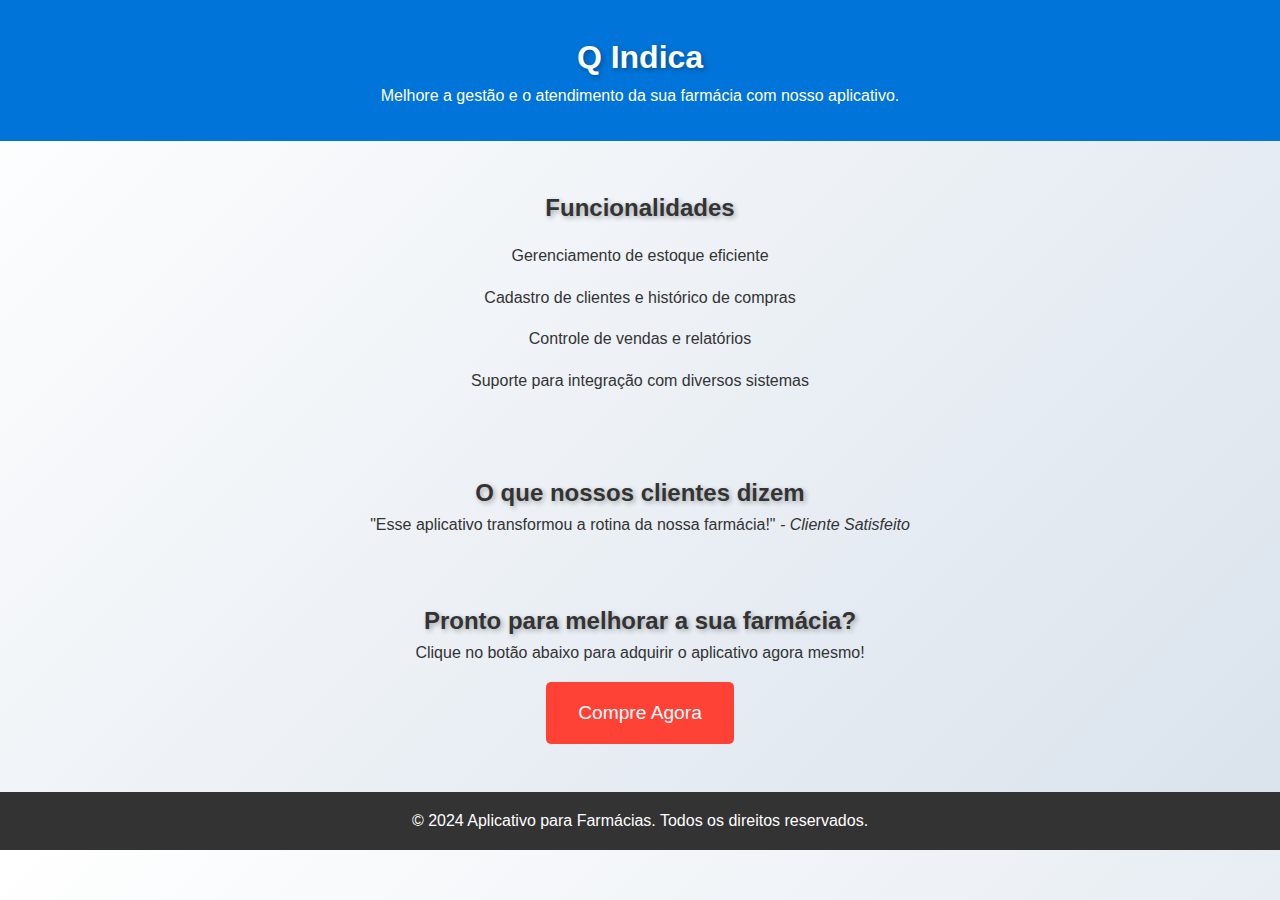
<file: index.html>
<!DOCTYPE html>
<html lang="pt-br">
<head>
    <meta charset="UTF-8">
    <meta name="viewport" content="width=device-width, initial-scale=1.0">
    <title> Q Indica - Aplicativo para Farmácias - Compre Agora!</title>
    <link rel="stylesheet" href="style.css">
</head>
<body>
    <!-- Cabeçalho -->
    <header>
        <h1>Q Indica</h1>
        <p>Melhore a gestão e o atendimento da sua farmácia com nosso aplicativo.</p>
    </header>

    <!-- Seção de Funcionalidades -->
    <section id="features">
        <h2>Funcionalidades</h2>
        <ul>
            <li>Gerenciamento de estoque eficiente</li>
            <li>Cadastro de clientes e histórico de compras</li>
            <li>Controle de vendas e relatórios</li>
            <li>Suporte para integração com diversos sistemas</li>
        </ul>
    </section>

    <!-- Seção de Testemunhos (opcional) -->
    <section id="testimonials">
        <h2>O que nossos clientes dizem</h2>
        <blockquote>
            "Esse aplicativo transformou a rotina da nossa farmácia!"
            <cite>- Cliente Satisfeito</cite>
        </blockquote>
    </section>

    <!-- Botão de Chamada para Ação -->
    <section id="cta">
        <h2>Pronto para melhorar a sua farmácia?</h2>
        <p>Clique no botão abaixo para adquirir o aplicativo agora mesmo!</p>
        <a href="https://www.kiwifi.com/comprar-aplicativo" class="btn">Compre Agora</a>
    </section>

    <!-- Rodapé -->
    <footer>
        <p>&copy; 2024 Aplicativo para Farmácias. Todos os direitos reservados.</p>
    </footer>
</body>
</html>
</file>
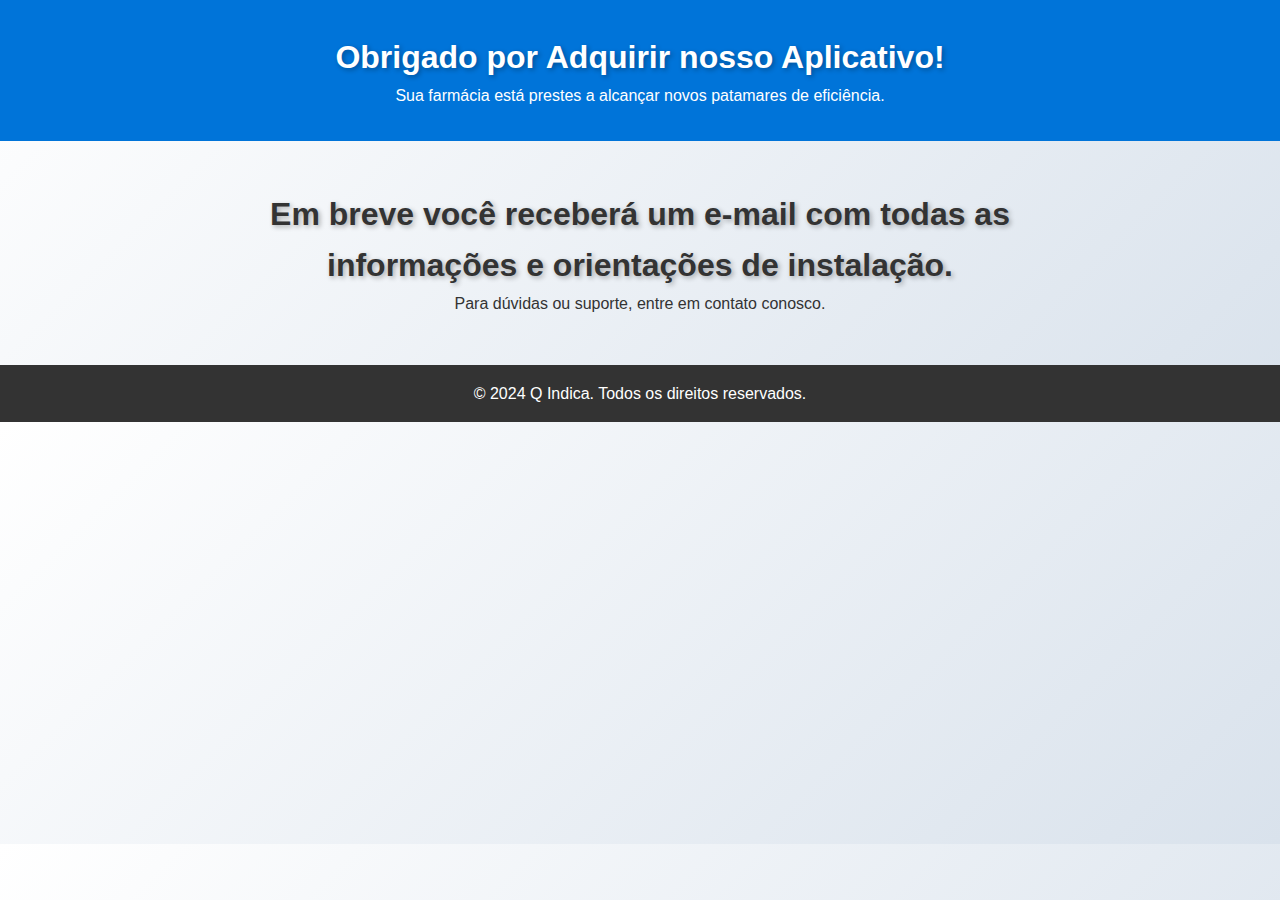
<file: thankyou.html>
<!DOCTYPE html>
<html lang="pt-br">
<head>
    <meta charset="UTF-8">
    <meta name="viewport" content="width=device-width, initial-scale=1.0">
    <title> Q Indica - Obrigado pela Compra!</title>
    <link rel="stylesheet" href="style.css">
</head>
<body>
    <header>
        <h1>Obrigado por Adquirir nosso Aplicativo!</h1>
        <p>Sua farmácia está prestes a alcançar novos patamares de eficiência.</p>
    </header>

    <section>
        <h1>Em breve você receberá um e-mail com todas as informações e orientações de instalação.</h1>
        <p>Para dúvidas ou suporte, entre em contato conosco.</p>
    </section>

    <footer>
        <p>&copy; 2024 Q Indica. Todos os direitos reservados.</p>
    </footer>
</body>
</html>
</file>
<file: style.css>
* {
    margin: 0;
    padding: 0;
    box-sizing: border-box;
}

body {
    font-family: Arial, sans-serif;
    background-color: #f4f4f9;
    background: linear-gradient(135deg, #ffffff, #d9e2ec);
    color: #333;
    line-height: 1.6;
}

h1 {
    color: var(--primary-color);
    text-shadow: 2px 2px 5px rgba(0, 0, 0, 0.3);
}

h2 {
    color: var(--primary-color);
    text-shadow: 2px 2px 5px rgba(0, 0, 0, 0.3);
}

header {
    text-align: center;
    padding: 2rem;
    background-color: #0074d9;
    color: #fff;
}

section {
    max-width: 800px;
    margin: 2rem auto;
    padding: 1rem;
    text-align: center;
}

#features ul {
    list-style-type: none;
    padding: 0;
}

#features li {
    margin: 1rem 0;
}

#cta .btn {
    display: inline-block;
    padding: 1rem 2rem;
    margin-top: 1rem;
    font-size: 1.2rem;
    background-color: #ff4136;
    color: #fff;
    text-decoration: none;
    border-radius: 5px;
    transition: background-color 0.3s;
}

#cta .btn:hover {
    background-color: #22f30f;
    transform: scale(1.15);
    transition: transform 0.2s;
}

footer {
    text-align: center;
    padding: 1rem;
    background-color: #333;
    color: #fff;
}
</file>
